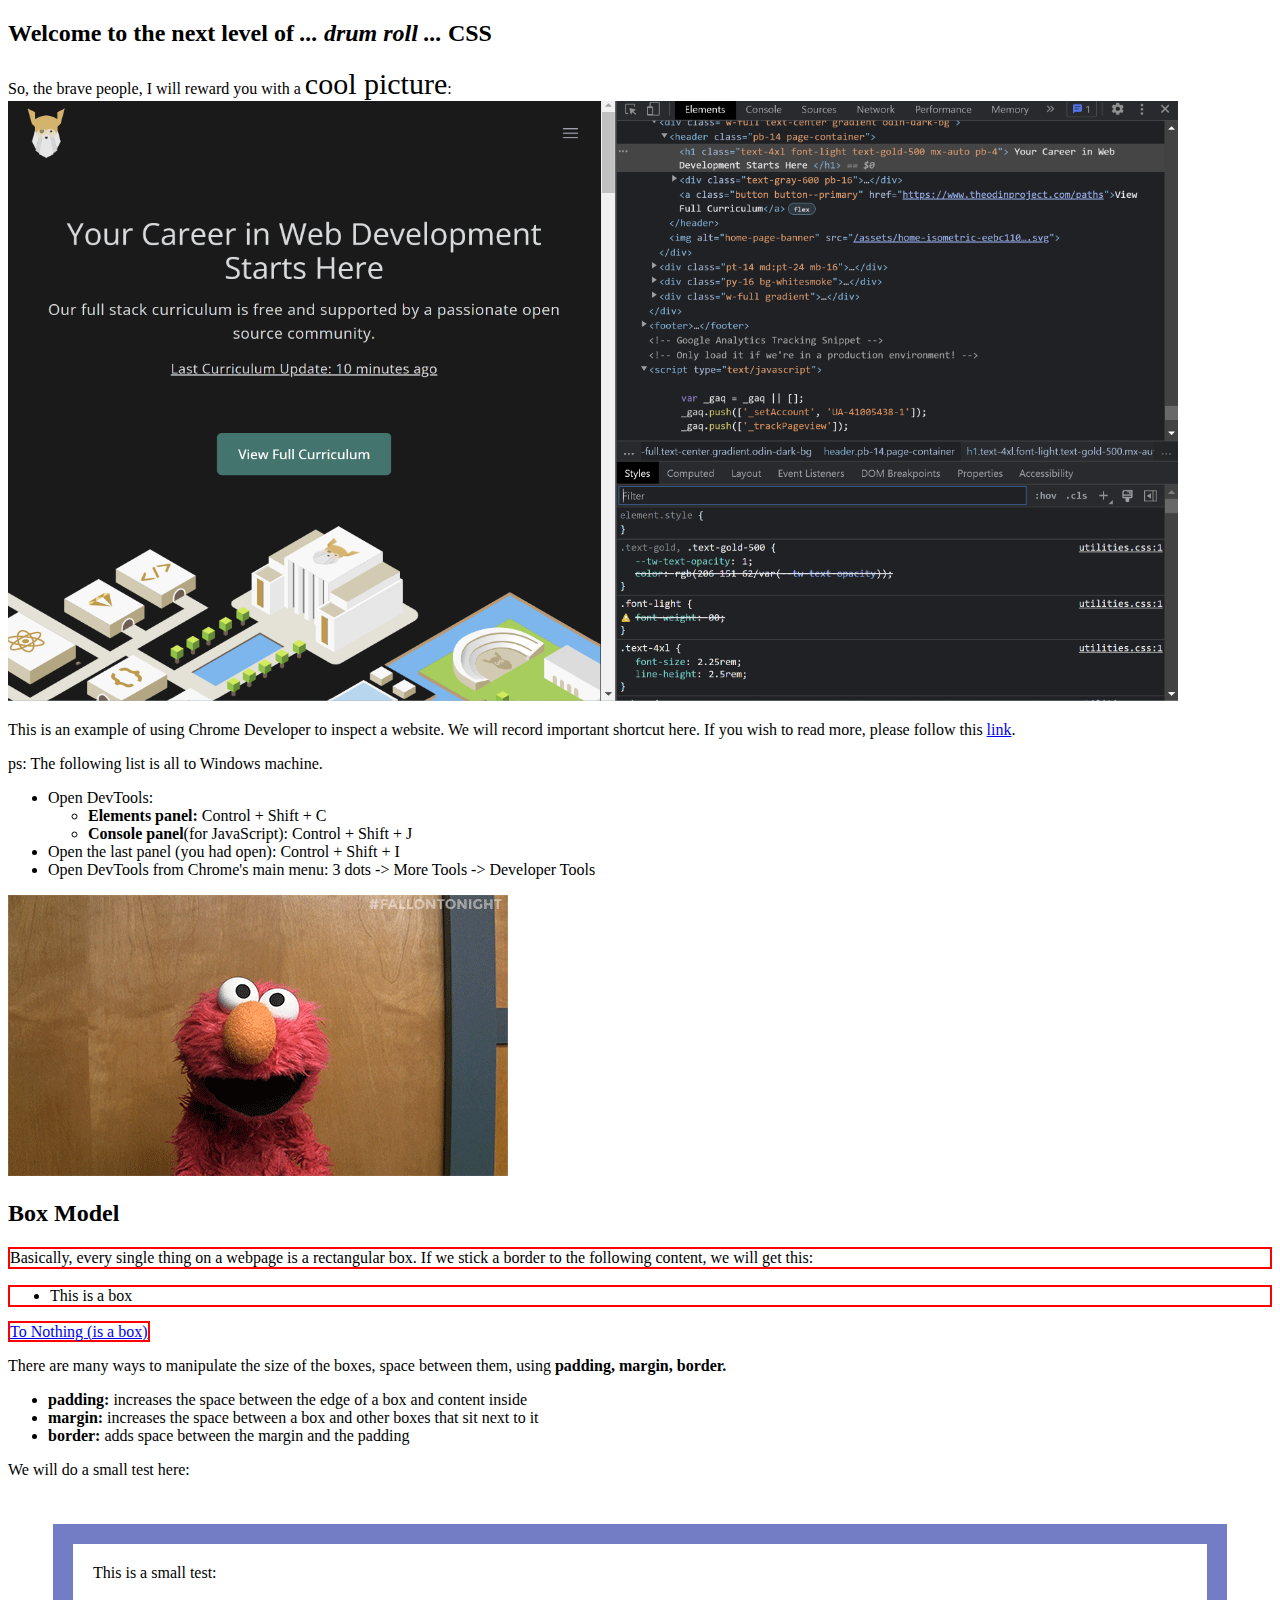
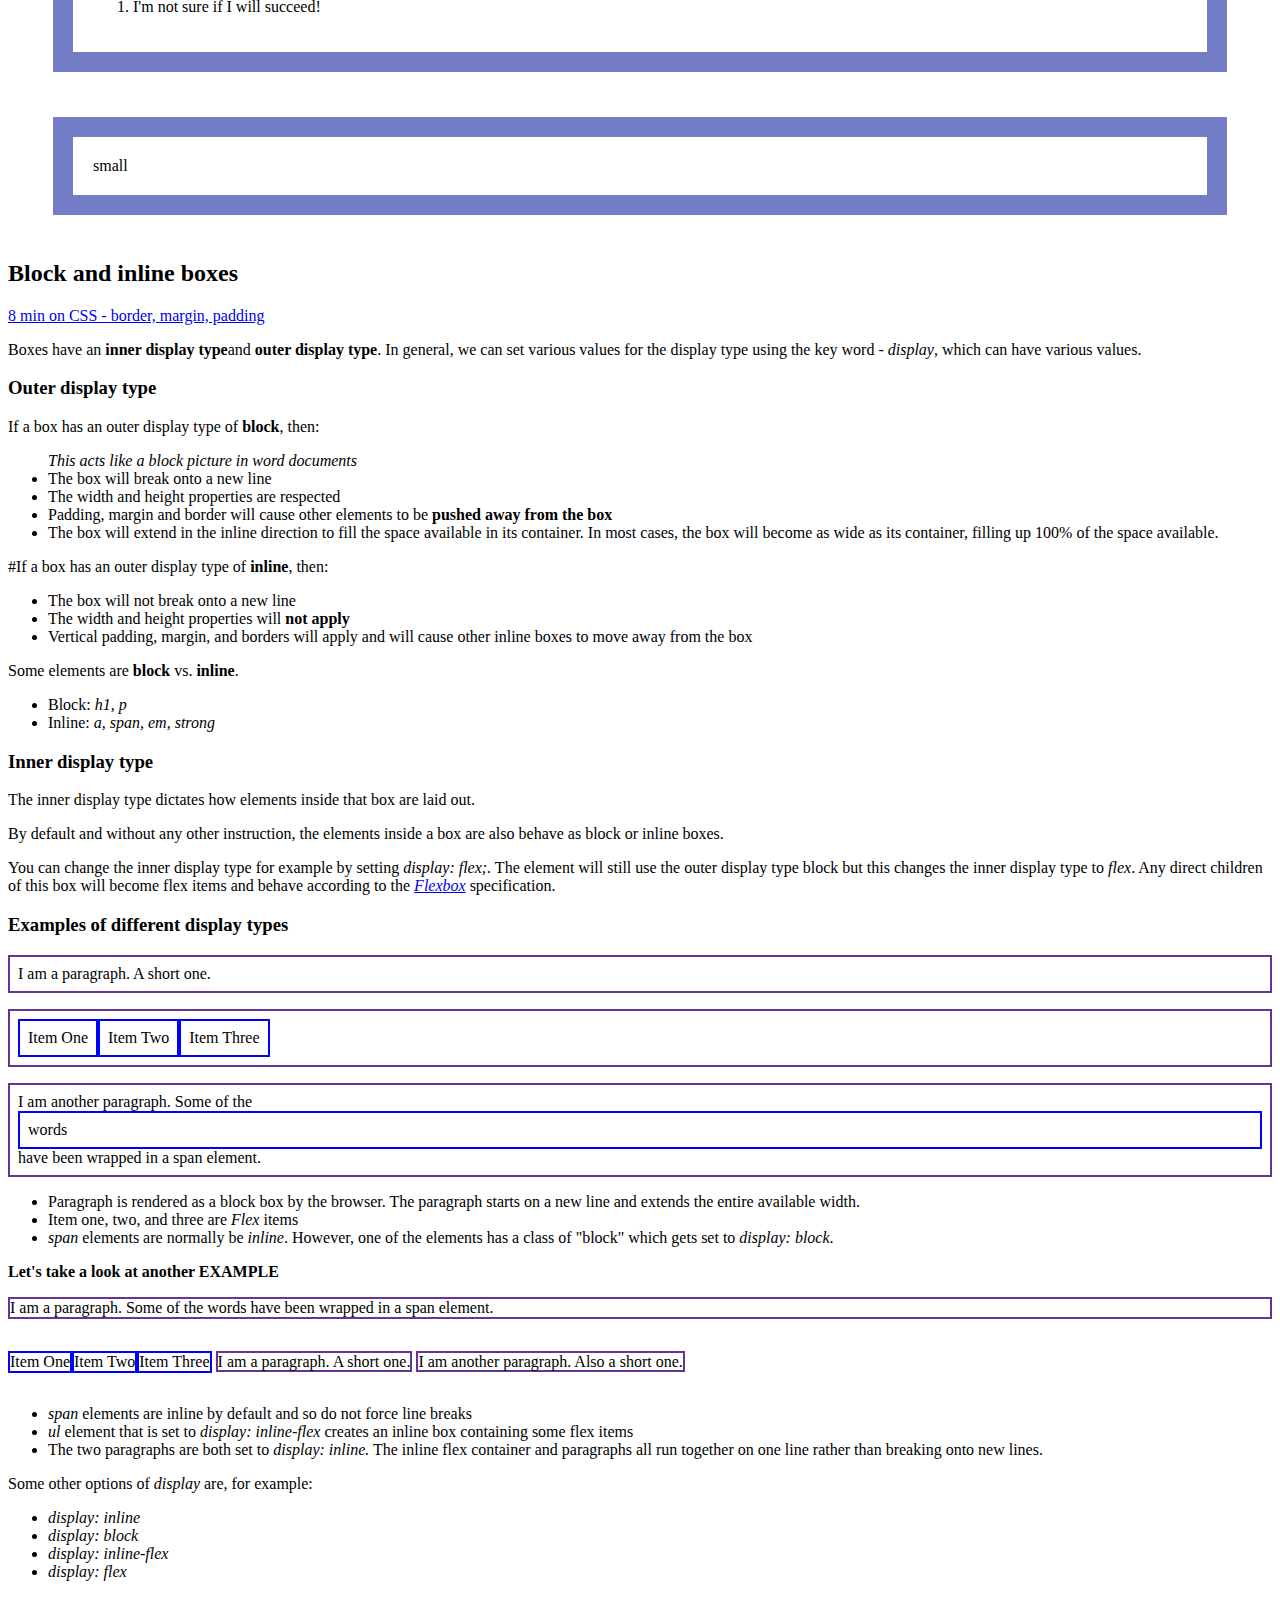
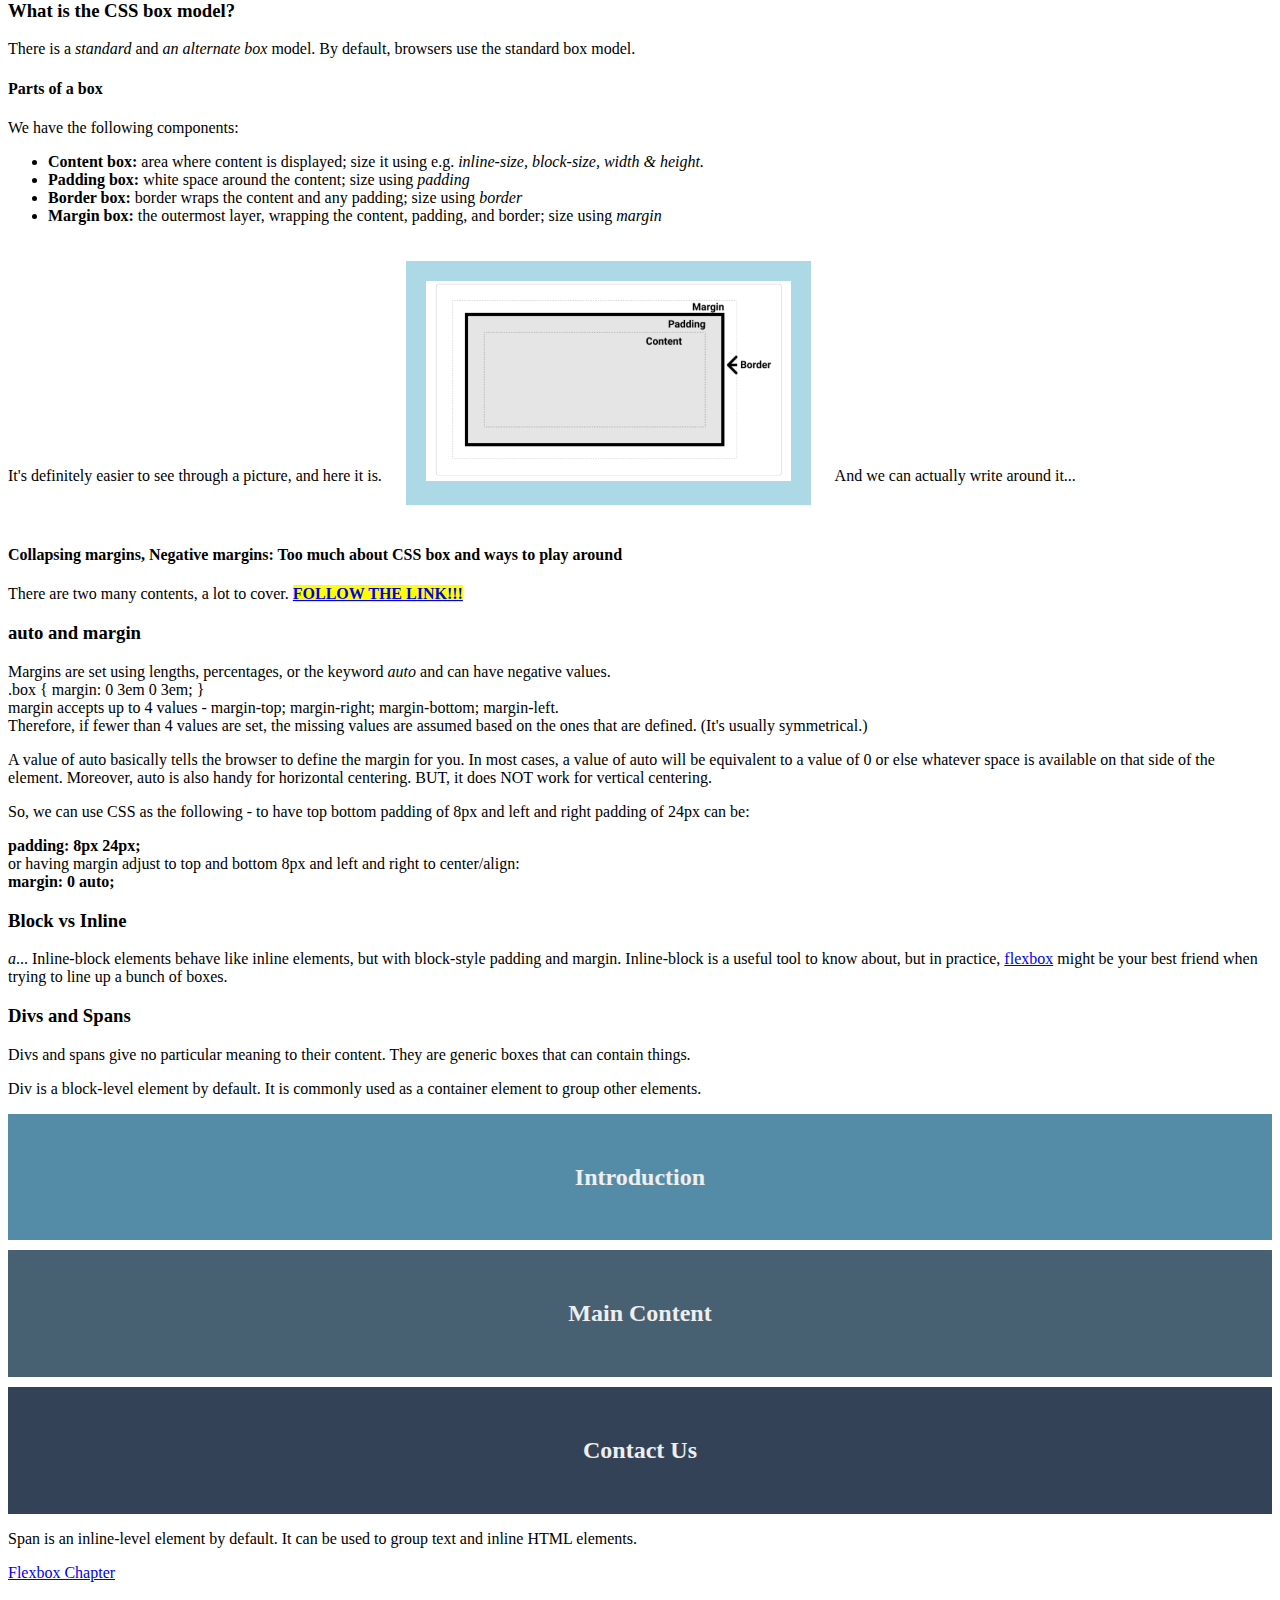
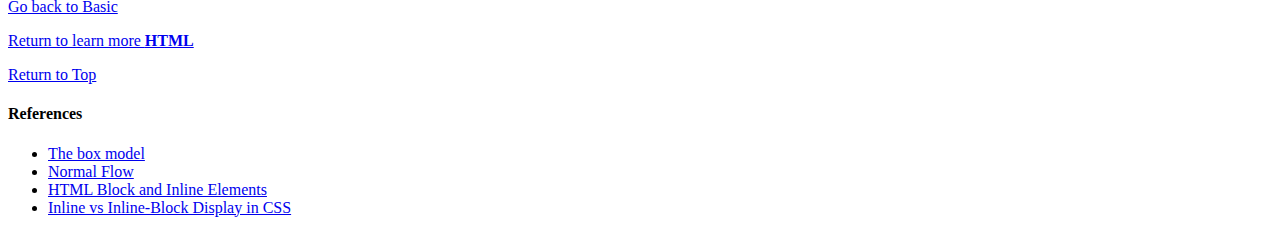
<file: css2.html>
<!DOCTYPE html>
<html lang="en">
<head>
    <meta charset="UTF-8">
    <meta http-equiv="X-UA-Compatible" content="IE=edge">
    <meta name="viewport" content="width=device-width, initial-scale=1.0">
    <link rel="stylesheet" href="./css/styles.css">
    <title>CSS2</title>
</head>
<body>
    <h2 id="top">Welcome to the next level of <em>... drum roll ...</em> <strong>CSS</strong></h2>
    <p>
        So, the brave people, I will reward you with a <span style="font-size: 30px;">cool picture</span>:
        <img style = "height: 600px; width:auto;" src="./PIC/cool.png">
    </p>
    <p>
        This is an example of using Chrome Developer to inspect a website. We will record important 
        shortcut here. If you wish to read more, please follow this <a href="https://developer.chrome.com/docs/devtools/">link</a>.
    </p>
    ps: The following list is all to Windows machine.
    <ul>
        <li>Open DevTools: 
            <ul>
                <li><strong>Elements panel:</strong> Control + Shift + C</li>
                <li><strong>Console panel</strong>(for JavaScript): Control + Shift + J</li>
            </ul>
        </li>
        <li>Open the last panel (you had open): Control + Shift + I</li>
        <li>Open DevTools from Chrome's main menu: 3 dots -> More Tools -> Developer Tools</li>
    </ul>

    <img src="./PIC/funny.gif">
    <h2>Box Model</h2>
    <p class="box">
        Basically, every single thing on a webpage is a rectangular box. If we stick a border to the following content,
        we will get this:
        <ul class="box">
            <li> This is a box</li>
        </ul>
        <a class="box" href="./css2.html">To Nothing (is a box)</a>
    </p>

    <p>
        There are many ways to manipulate the size of the boxes, space between them,
        using <strong>padding, margin, border.</strong>
        <ul>
            <li><strong>padding:</strong> increases the space between the edge of a box and content inside</li>
            <li><strong>margin:</strong> increases the space between a box and other boxes that sit next to it</li>
            <li><strong>border:</strong> adds space between the margin and the padding</li>
        </ul>
    </p>

    <p>
        We will do a small test here:
        <div id="box1">This is a small test: <ol><li>I'm not sure if I will succeed!</li></ol></ul></div> <div id="box2">small</div>
    </p>

    <h2>Block and inline boxes</h2>
    <p><a href="https://www.youtube.com/watch?v=rIO5326FgPE&ab_channel=WebDevSimplified">8 min on CSS - border, margin, padding</a></p>
    <p>
        Boxes have an <strong>inner display type</strong>and <strong>outer display type</strong>. In general, we can set various values for 
        the display type using the key word - <em>display</em>, which can have various values. 
    </p>

    <h3>Outer display type</h3>
    <p>
        If a box has an outer display type of <strong>block</strong>, then:
        <ul>
            <em>This acts like a block picture in word documents</em>
            <li>The box will break onto a new line</li>
            <li>The width and height properties are respected</li>
            <li>Padding, margin and border will cause other elements to be <strong>pushed away from the box</strong></li>
            <li>The box will extend in the inline direction to fill the space available in its container. In most cases, the box
                will become as wide as its container, filling up 100% of the space available. 
            </li>
        </ul>
    </p>
    <p>
        #If a box has an outer display type of <strong>inline</strong>, then:
        <ul>
            <li>The box will not break onto a new line</li>
            <li>The width and height properties will <strong>not apply</strong></li>
            <li>Vertical padding, margin, and borders will apply and will cause other 
                inline boxes to move away from the box
            </li>
        </ul>
    </p>

    <p>
        Some elements are <strong>block</strong> vs. <strong>inline</strong>.
        <ul>
            <li>Block: <em>h1, p</em></li>
            <li>Inline: <em>a, span, em, strong</em></li>
        </ul>
    </p>

    <h3>Inner display type</h3>
    <p>
        The inner display type dictates how elements inside that box are laid out.
    </p>
    <p>
        By default and without any other instruction, the elements inside a box are also 
        behave as block or inline boxes.
    </p>
    <p>
        You can change the inner display type for example by setting <em>display: flex;.</em> 
        The element will still use the outer display type block but this changes the inner display type to <em>flex</em>. 
        Any direct children of this box will become flex items and behave according to the <a href="./flexbox.html"><em>Flexbox</em></a> specification.
    </p>

    <h3>Examples of different display types</h3>
    <p class="example">I am a paragraph. A short one.</p>
        <ul class="example" id="list">
            <li class="list">Item One</li>
            <li class="list">Item Two</li>
            <li class="list">Item Three</li>
        </ul>
    <p class="example">I am another paragraph. Some of the <span class="block">words</span> have been wrapped in a <span>span element</span>.</p>
    <ul>
        <li>Paragraph is rendered as a block box by the browser. The paragraph starts on a new line and extends the entire available width.</li>
        <li>Item one, two, and three are <em>Flex</em> items </li>
        <li><em>span</em> elements are normally be <em>inline</em>. However, one of the elements has a class of "block" which gets set to <em>display: block</em>.</li>
    </ul>  

    <p><strong>Let's take a look at another EXAMPLE</strong></p>
    <p id="p1">
        I am a paragraph. Some of the
        <span id="sp1">words</span> have been wrapped in a
        <span id="sp2">span element</span>.
    </p>     
    <ul class="lt" id="ul1">
      <li class="item">Item One</li>
      <li class="item">Item Two</li>
      <li class="item">Item Three</li>
    </ul>
    <p class="inline">I am a paragraph. A short one.</p>
    <p class="inline">I am another paragraph. Also a short one.</p>

    <ul>
        <li><em>span</em> elements are inline by default and so do not force line breaks</li>
        <li><em>ul</em> element that is set to <em>display: inline-flex</em> creates an inline box
        containing some flex items</li>
        <li>The two paragraphs are both set to <em>display: inline.</em> The inline flex container and paragraphs all run together 
        on one line rather than breaking onto new lines.</li>
    </ul>

    <p>Some other options of <em>display</em> are, for example:</p>
    <ul>
        <li><em>display: inline</em></li>
        <li><em>display: block</em></li>
        <li><em>display: inline-flex</em></li>
        <li><em>display: flex</em></li>
    </ul>


    <h3>What is the CSS box model?</h3>
    <p>
        There is a <em>standard</em> and <em>an alternate box </em>
        model. By default, browsers use the standard box model.
    </p>

    <h4>Parts of a box</h4>
    <p>
        We have the following components:
        <ul>
            <li>
                <strong>Content box:</strong> area where content is displayed;
                size it using e.g. <em>inline-size, block-size, width & height.</em>
            </li>
            <li>
                <strong>Padding box:</strong> white space around the content; size using <em>padding</em>
            </li>
            <li>
                <strong>Border box:</strong> border wraps the content and any padding; size using <em>border</em>
            </li>
            <li>
                <strong>Margin box:</strong> the outermost layer, wrapping the content, padding, and border; size using <em>margin</em>
            </li>
        </ul>

        It's definitely easier to see through a picture, and here it is. <span id="cssbox"><img style="height: 200px;" src="PIC/css_box.png"></span>
        And we can actually write around it...
    </p>

    <h4>Collapsing margins, Negative margins: Too much about CSS box and ways to play around</h4>
    <p>
        There are two many contents, a lot to cover. 
        <strong><a href="https://developer.mozilla.org/en-US/docs/Learn/CSS/Building_blocks/The_box_model#examples_of_different_display_types"><span class="highlight">FOLLOW THE LINK!!!</span></a></strong>
    </p>


    <h3>auto and margin</h3>
    <p>
        Margins are set using lengths, percentages, or the keyword <em>auto</em> and can have negative values.
        <span style="display:block;">.box {
            margin: 0 3em 0 3em;
          }
        </span>
          <span style="display:block;">margin accepts up to 4 values - margin-top; margin-right; margin-bottom; margin-left.</span>
          Therefore, if fewer than 4 values are set, the missing values are assumed based on the ones that are defined. (It's usually symmetrical.)
    </p>

    <p>
        A value of auto basically tells the browser to define the margin for you. In most cases, a value of auto will be 
        equivalent to a value of 0 or else whatever space is available on that side of the element. Moreover, auto is also 
        handy for horizontal centering. BUT, it does NOT work for vertical centering.
    </p>

    <p>
        So, we can use CSS as the following - to have top bottom padding of 8px and left and right padding of 24px can be:
        <div><strong>padding: 8px 24px;</strong></div> or having margin adjust to top and bottom 8px and left and right to center/align: 
        <div><strong>margin: 0 auto;</strong></div>
    </p>



    <h3>Block vs Inline</h3>
    <p>
        <em>a</em>... Inline-block elements behave like inline elements, but with block-style padding and margin. Inline-block is 
        a useful tool to know about, but in practice, <a href="./flexbox.html">flexbox</a> might be your best friend when trying to line up a bunch of boxes.
    </p>

    <h3>Divs and Spans</h3>
    <p>
        Divs and spans give no particular meaning to their content. They are generic boxes that can contain things.
    </p>
    <p>
        Div is a block-level element by default. It is commonly used as a container element to group other elements.
    </p>

    <div class="introduction">
        <h2>Introduction</h2>
     </div>
     
     <div class="main-content">
        <h2>Main Content</h2>
     </div>
     
     <div class="contact-us">
        <h2>Contact Us</h2>
     </div>

    <p>
        Span is an inline-level element by default. It can be used to group text and inline
         HTML elements.
    </p>


    <p><a href="./flexbox.html">Flexbox Chapter</a></p>
    <p><a href="./cssbasic.html">Go back to Basic</a></p>
    <a href="./index.html">Return to learn more <strong>HTML</strong></a>
    <p><a href=#top>Return to Top</a></p>


    <h4>References</h4>
    <p id="ref">
        <ul>
            <li>
                <a href="https://developer.mozilla.org/en-US/docs/Learn/CSS/Building_blocks/The_box_model">The box model</a>
            </li>
            <li>
                <a href="https://developer.mozilla.org/en-US/docs/Learn/CSS/CSS_layout/Normal_Flow">Normal Flow</a>
            </li>
            <li>
                <a href="https://www.w3schools.com/html/html_blocks.asp">HTML Block and Inline Elements</a>
            </li>
            <li>
                <a href="https://www.digitalocean.com/community/tutorials/css-display-inline-vs-inline-block">Inline vs Inline-Block Display in CSS</a>
            </li>
        </ul>
    </p>
</body>
</html>
</file>
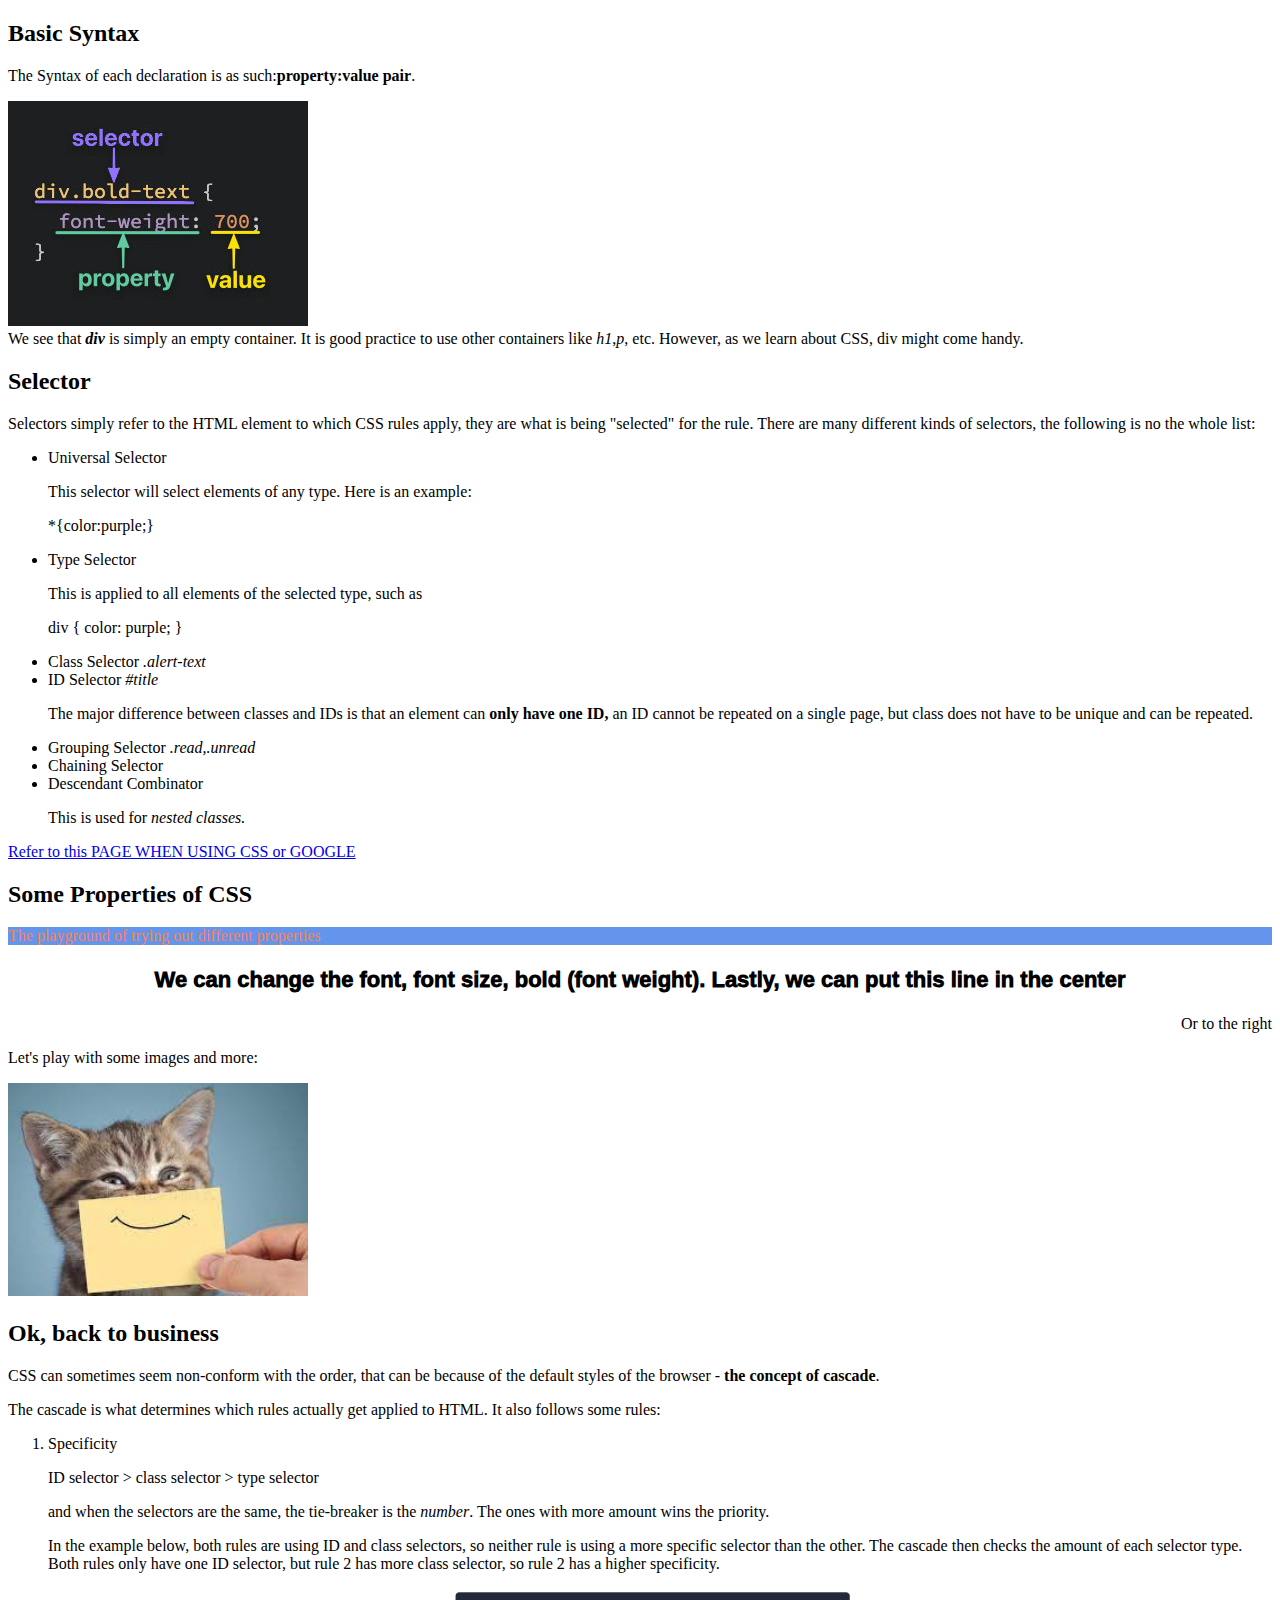
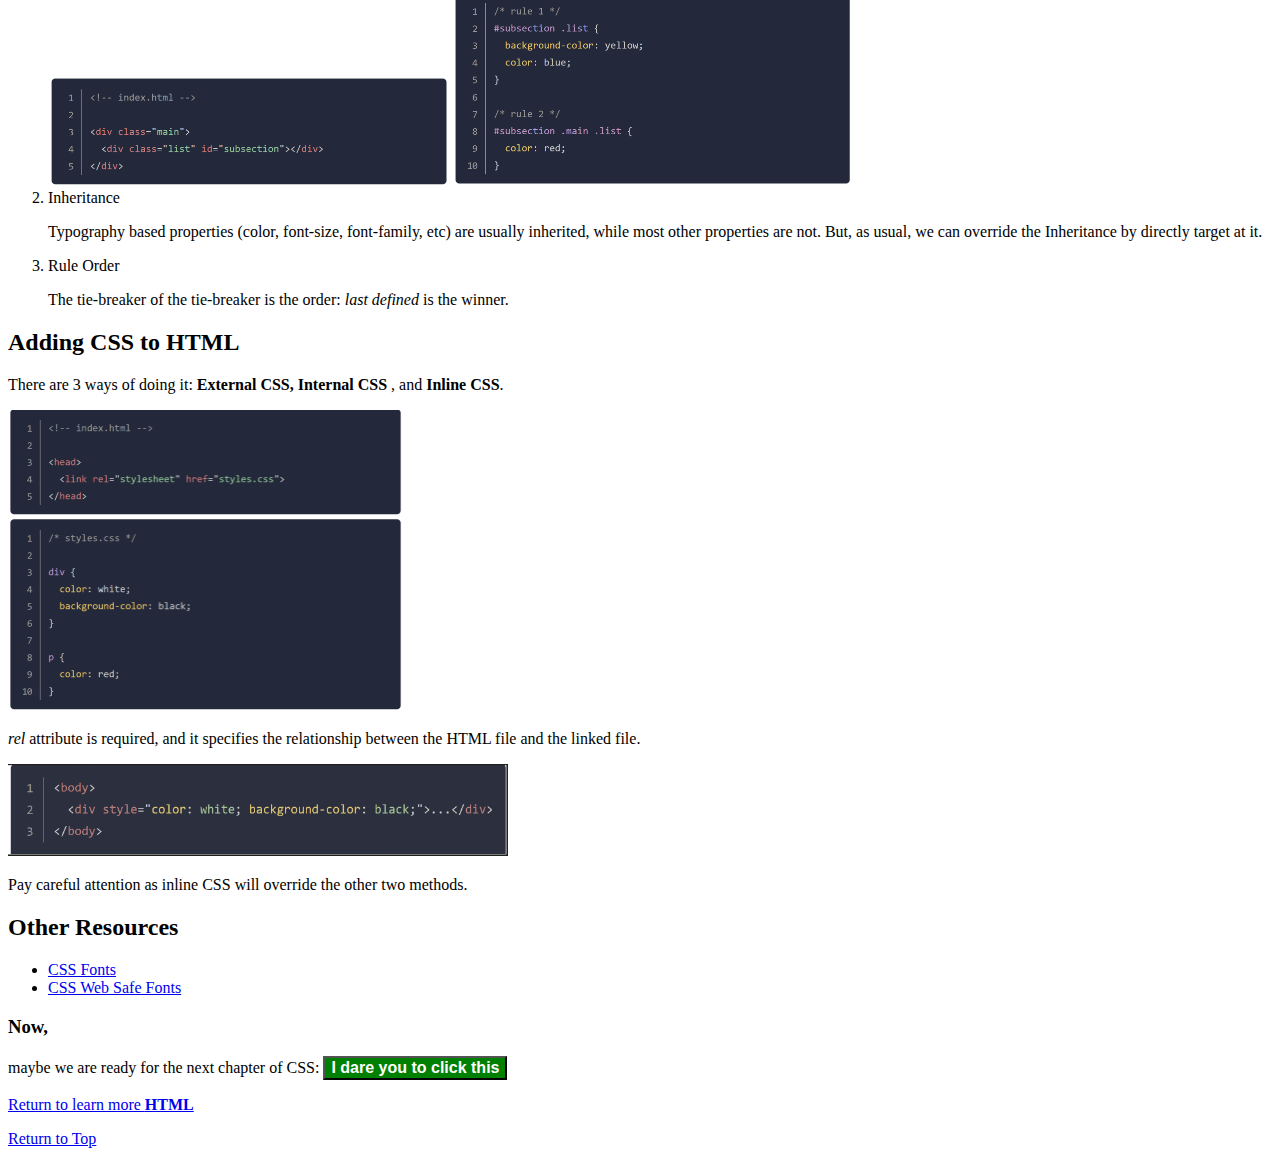
<file: cssbasic.html>
<!DOCTYPE html>
<html lang="en">
<head>
    <link rel="stylesheet" href="./css/styles.css">
    <meta charset="UTF-8">
    <title>CSS</title>
</head>
<body>
    <h2 id="top">Basic Syntax</h2>
    <p>
        The Syntax of each declaration is as such:<strong>property:value pair</strong>.
    </p>
    <img src="./PIC/css_syntax.jpg">

    <div>
        We see that <strong><em>div</em></strong> is simply an empty container. It
    is good practice to use other containers like <em>h1</em>,<em>p</em>, etc. However,
    as we learn about CSS, div might come handy. 
    </div>

    <h2>Selector</h2>
    <p>
        Selectors simply refer to the HTML element to which CSS rules apply, they are what is 
        being "selected" for the rule. There are many different kinds of selectors, the following 
        is no the whole list:
        <ul>
            <li>Universal Selector</li>
            <p>This selector will select elements of any type. Here is an example:</p>
            <p>
                *{color:purple;}
            </p>

            <li>Type Selector</li>
            <p>This is applied to all elements of the selected type, such as </p>
            <p>
                div {
                    color: purple;
                }
            </p>

            <li>Class Selector <em>.alert-text</em></li>
            <li>ID Selector <em>#title</em></li>
                <p>
                    The major difference between classes and IDs is that an element can <strong>only have one ID,</strong>
                    an ID cannot be repeated on a single page, but class does not have to be unique and can be repeated.
                </p>
            <li>Grouping Selector <em>.read,.unread</em></li>
            <li>Chaining Selector</li>
            <li>Descendant Combinator</li>
                <p>
                    This is used for <em>nested classes.</em>
                </p>
        </ul>
    </p>

    <p>
        <a href="https://www.theodinproject.com/lessons/foundations-css-foundations">Refer to this PAGE WHEN USING CSS or GOOGLE</a>
    </p>

    <h2>Some Properties of CSS</h2>
        <p id="try1" style="color:coral; background-color:cornflowerblue">The playground of trying out different properties</p>
        <p id="try2">We can change the font, font size, bold (font weight). Lastly, we can put this line in the center</p>
        <p class="toRight">Or to the right</p>
        <p>Let's play with some images and more:</p>
        <img id="try3" src="./PIC/fun.jpg">


    <h2>Ok, back to business</h2>
    <p>
        CSS can sometimes seem non-conform with the order, that can be because of the default styles 
        of the browser - <strong>the concept of cascade</strong>.
    </p>
    <p>
        The cascade is what determines which rules actually get applied to HTML. It also
        follows some rules:
        <ol>
            <li>Specificity</li>
            <p>ID selector > class selector > type selector</p>
            <p>and when the selectors are the same, the tie-breaker is the <em>number</em>. The ones with
            more amount wins the priority.</p>
            <p>In the example below, both rules are using ID and class selectors, so neither rule is using
                 a more specific selector than the other. The cascade then checks the amount of each selector type.
                Both rules only have one ID selector, but rule 2 has more class selector, so rule 2 has a higher specificity.</p>
            <img style="width: 400px; height: auto;" src="./PIC/cascade_1.png">
            <img style="width: 400px; height: auto;" src="./PIC/cascade_2.png">
                <li>Inheritance</li>
            <p>
                Typography based properties (color, font-size, font-family, etc) are usually inherited,
                while most other properties are not. But, as usual, we can override the Inheritance by directly
                target at it. 
            </p>
            <li>Rule Order</li>
            <p>
                The tie-breaker of the tie-breaker is the order: <em>last defined</em> is the winner.
            </p>
        </ol>
    </p>

    <h2>Adding CSS to HTML</h2>
    <p>
        There are 3 ways of doing it: <strong>External CSS, Internal CSS </strong>, and <strong> Inline CSS</strong>.
    </p>
    <img class="csstohtml" src="./PIC/external.png">
    <p>
        <em>rel</em> attribute is required, and it specifies the relationship between the HTML file and the linked file.
    </p>

    <img class="csstohtml large" src="./PIC/inline.png">
    <p>Pay careful attention as inline CSS will override the other two methods.</p>
    
    <h2>Other Resources</h2>
    <ul>
        <li>
            <a href="https://www.w3schools.com/Css/css_font.asp"> CSS Fonts</a> 
        </li>
        <li>
            <a href="https://www.w3schools.com/cssref/css_websafe_fonts.asp">CSS Web Safe Fonts</a>
        </li>
    </ul>

    
    <h3>Now,</h3>
    <p>
        maybe we are ready for the next chapter of CSS:
        <a href="./css2.html"><button> I dare you to click this </button></a>
    </p>
    <p>
        <a href="./index.html">Return to learn more <strong>HTML</strong></a>
    </p>
    <p>
        <a href=#top>Return to Top</a>
    </p>
</body>

</html>
</file>
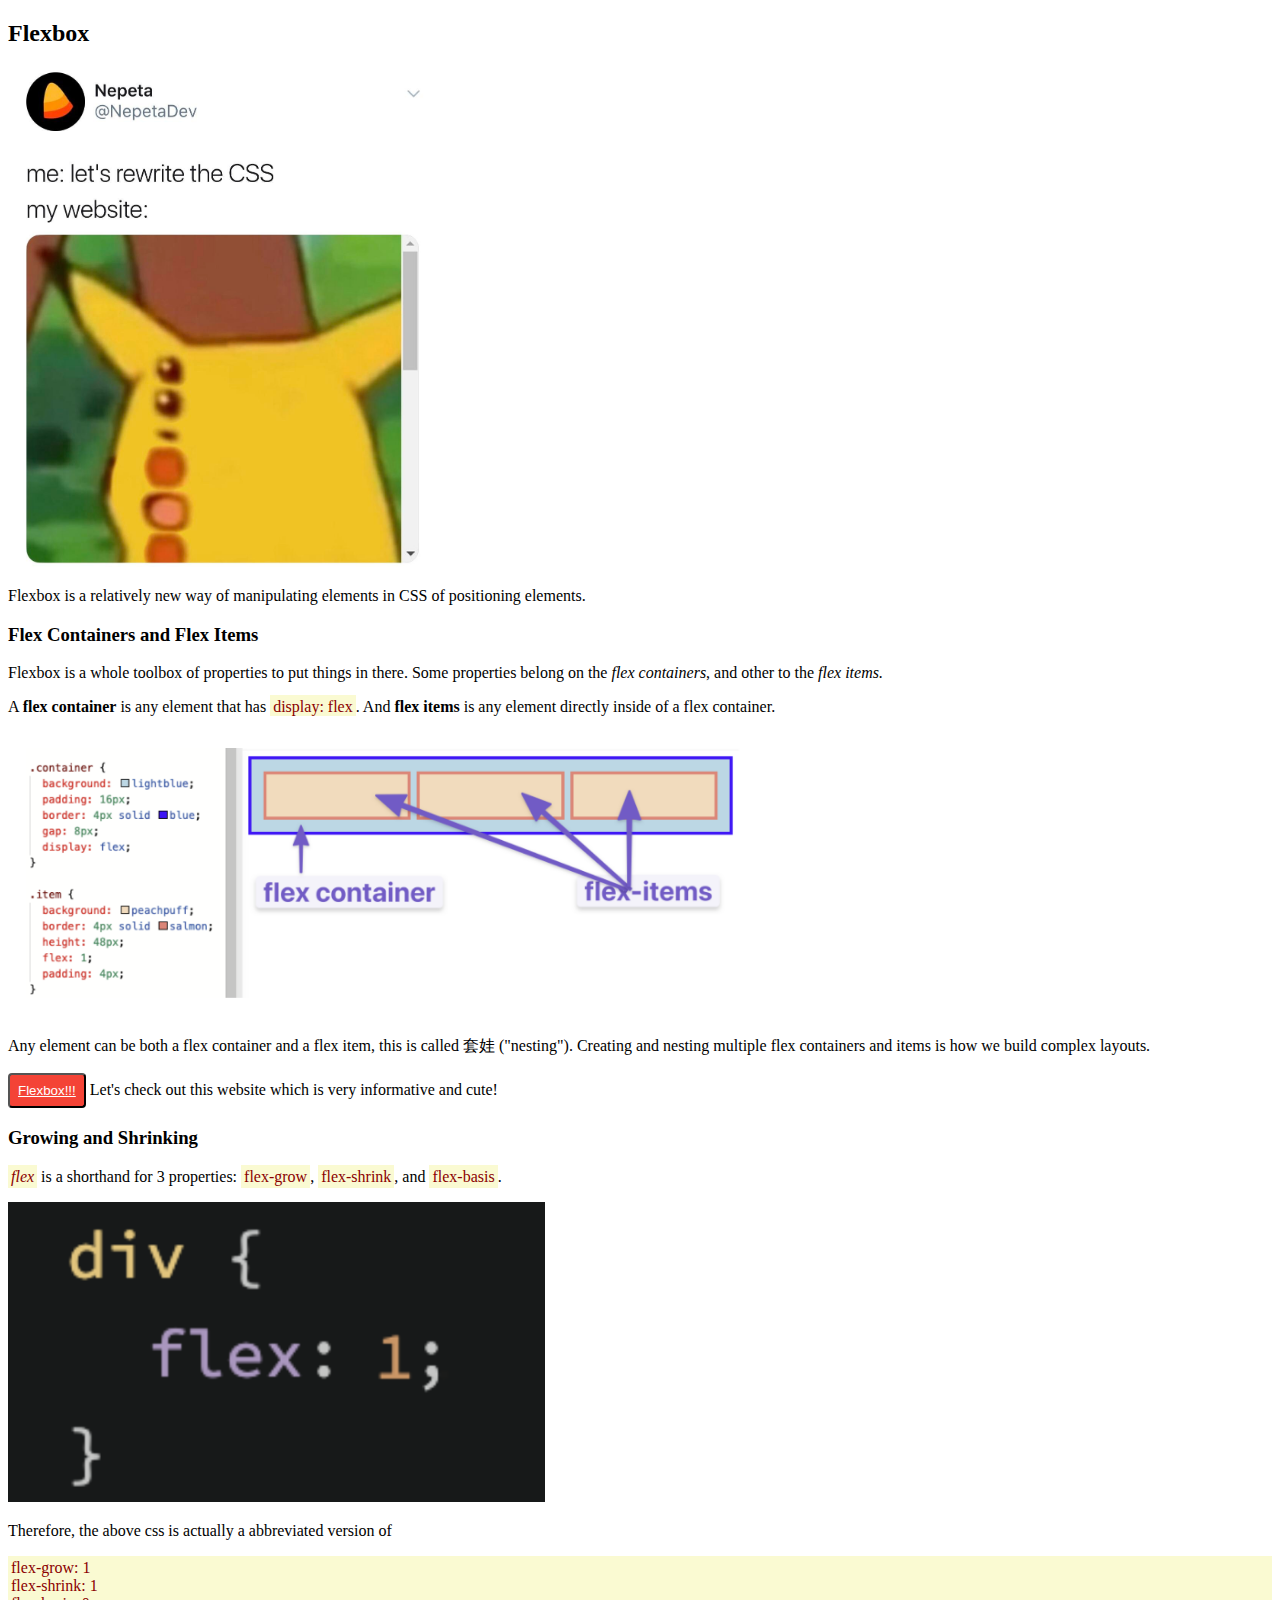
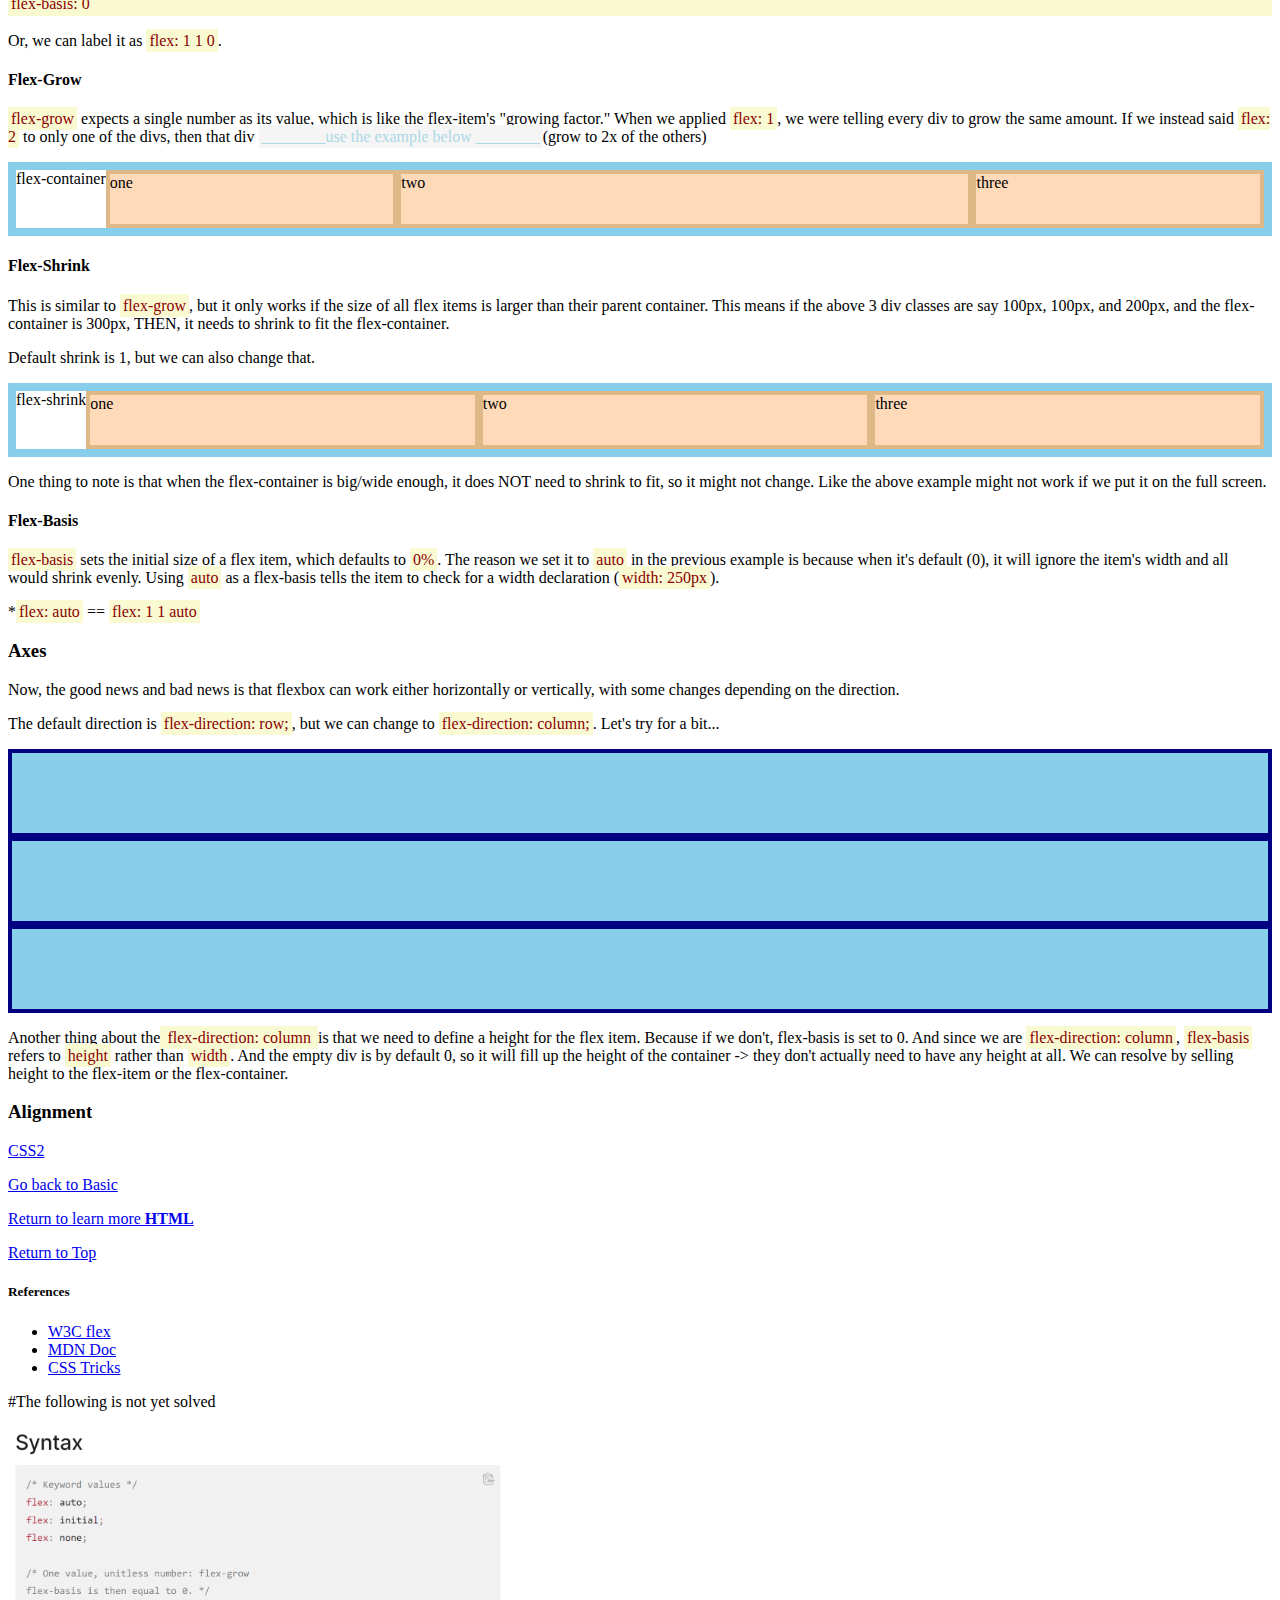
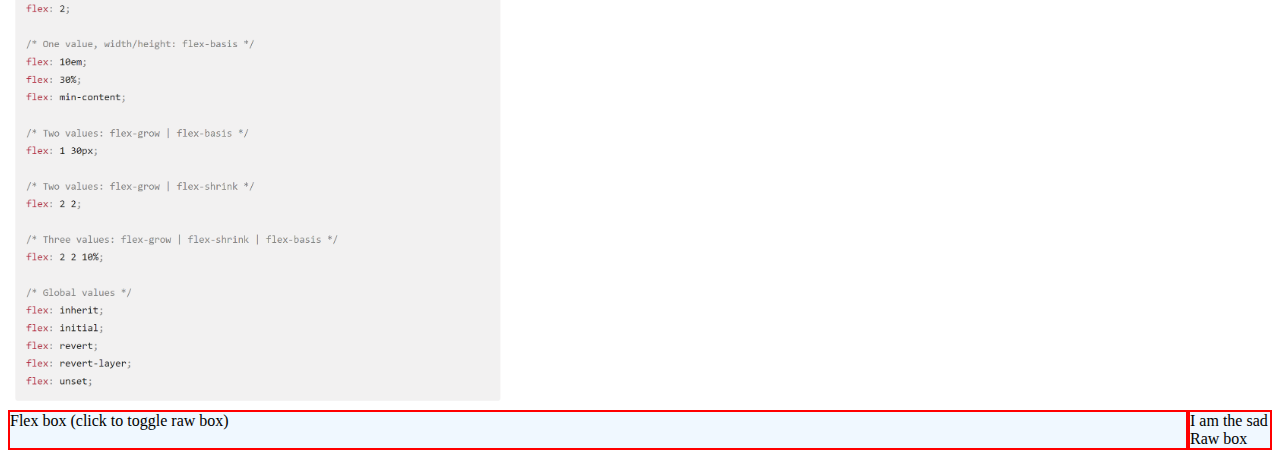
<file: flexbox.html>
<!DOCTYPE html>
<html lang="en">
<head>
    <meta charset="UTF-8">
    <meta http-equiv="X-UA-Compatible" content="IE=edge">
    <meta name="viewport" content="width=device-width, initial-scale=1.0">
    <link rel="stylesheet" href="./css/flexstyles.css">
    <title>Flexbox</title>
</head>
<body>
    <h2 id="top">Flexbox</h2>
    <img id="meme" src="./PIC/cssmeme.jpg">
    <p>
        Flexbox is a relatively new way of manipulating elements in CSS of positioning elements.
    </p>

    <h3>Flex Containers and Flex Items</h3>
    <p>
        Flexbox is a whole toolbox of properties to put things in there. Some properties belong on the 
        <em>flex containers</em>, and other to the <em>flex items.</em>
    </p>

    <p>
        A <strong>flex container</strong> is any element that has <span>display: flex</span>. And <strong>flex items
        </strong> is any element directly inside of a flex container.
        <img style="height: 300px ;" src="./PIC/flexbox1.png">
    </p>
    <p>
        Any element can be both a flex container and a flex item, this is called 套娃 ("nesting"). Creating and nesting 
        multiple flex containers and items is how we build complex layouts.
    </p>

    <p>
        <button><a id="flexboxlink" href="https://www.internetingishard.com/html-and-css/flexbox/">Flexbox!!!</a></button>
        Let's check out this website which is very informative and cute!
    </p>


    <h3>Growing and Shrinking</h3>
    <p>
        <span><em>flex</em></span> is a shorthand for 3 properties: <span>flex-grow</span>, <span>flex-shrink</span>, 
        and <span>flex-basis</span>.
    </p>

    <img style="height: 300px; width: auto" src="./PIC/flexshort.png">
    <p>
        Therefore, the above css is actually a abbreviated version of 
        <ul style="background-color: lightgoldenrodyellow;
        color: darkred;
        padding: 3px;">
            <li>flex-grow: 1</li>
            <li>flex-shrink: 1</li>
            <li>flex-basis: 0</li>
        </ul>
        Or, we can label it as <span>flex: 1 1 0</span>.
    </p> 

    <h4>Flex-Grow</h4>
    <p>
        <span>flex-grow</span> expects a single number as its value, which is like the flex-item's "growing factor." 
        When we applied <span>flex: 1</span>, we were telling every div to grow the same amount. If we instead said <span>flex: 2</span>
         to only one of the divs, then that div <span id="hint">________use the example below ________</span>(grow to 2x of the others)
    </p>

    <div class="flex-container"> flex-container
        <div class="one">one</div>
        <div class="two">two</div>
        <div class="three">three</div>
    </div>


    <h4>Flex-Shrink</h4>
    <p>
        This is similar to <span>flex-grow</span>, but it only works if the size of all flex items is larger than their parent container. 
        This means if the above 3 div classes are say 100px, 100px, and 200px, and the flex-container is 300px, THEN, it needs to shrink to fit
        the flex-container. 
    </p>
    <p>
        Default shrink is 1, but we can also change that. 
    </p>

    <div class="flex-shrink"> flex-shrink
        <div class="one">one</div>
        <div class="two">two</div>
        <div class="three">three</div>
    </div>

    <p>
        One thing to note is that when the flex-container is big/wide enough, it does NOT need to shrink to fit, so it might not change.
        Like the above example might not work if we put it on the full screen.
    </p>

    <h4>Flex-Basis</h4>
    <p>
        <span>flex-basis</span> sets the initial size of a flex item, which defaults to <span>0%</span>. The reason we set it to <span>auto</span> 
        in the previous example is because when it's default (0), it will ignore the item's width and all would shrink evenly. Using <span>auto</span> 
        as a flex-basis tells the item to check for a width declaration (<span>width: 250px</span>).
    </p>

    <p>*<span>flex: auto</span> == <span>flex: 1 1 auto</span></p>

    <h3>Axes</h3>
    <P>
        Now, the good news and bad news is that flexbox can work either horizontally or vertically, with some changes depending on the direction.
    </P>

    <p>
        The default direction is <span>flex-direction: row;</span>, but we can change to <span>flex-direction: column;</span>. Let's try for a bit...
    </p>

    <div class="flexcolumn">
        <div></div>
        <div></div>
        <div></div>
    </div>

    <p>
        Another thing about the<span> flex-direction: column </span> is that we need to define a height for the flex item. Because if we don't, flex-basis 
        is set to 0. And since we are <span>flex-direction: column</span>, <span>flex-basis</span> refers to <span>height</span> rather than <span>width</span>. 
        And the empty div is by default 0, so it will fill up the height of the container -> they don't actually 
        need to have any height at all. We can resolve by selling height to the flex-item or the flex-container.
    </p>

    <h3>Alignment</h3>

    <p><a href="./css2.html">CSS2</a></p>
    <p><a href="./cssbasic.html">Go back to Basic</a></p>
    <p><a href="./index.html">Return to learn more <strong>HTML</strong></a></p>
    <p><a href=#top>Return to Top</a></p>



    <h5>References</h5>
    <ul>
        <li><a href="https://www.w3.org/TR/css-flexbox-1/#flex-common">W3C flex</a></li>
        <li><a href="https://developer.mozilla.org/en-US/docs/Web/CSS/flex">MDN Doc</a></li>
        <li><a href="https://css-tricks.com/understanding-flex-grow-flex-shrink-and-flex-basis/">CSS Tricks</a></li>
    </ul>

    <p>#The following is not yet solved</p>
    <img style="width:500px;"src="./PIC/flexsyntax.png">
    <div class="flex-attempt">
        <div class="flex-item" id="flex"> Flex box (click to toggle raw box)</div>
        <div class="raw-item" id="raw"> I am the sad Raw box</div>
    </div>

</body>
</html>
</file>
<file: css/styles.css>
#try2{
    font-size: 22px;
    font-family: sans-serif;
    font-weight: 1000;
    text-align: center;
}

.toRight{
    text-align: end;
}

#try3{
    height: auto;
    width: 300px;

}

.csstohtml{
    height: 300px;
    width: auto;
}

.csstohtml.large{
    height:auto;
    width: 500px;
}

button{
    background-color: green;
    color: white;
    font-size: medium;
    font-weight: 800;
}


/* ------------------css2.html---------------*/

.box{
    border: 2px solid red;
}

#box1,#box2{
    border: 20px solid rgb(115, 125, 198);
    padding: 20px;
    margin: 45px;
}

#ref{
    font-size: 5px;
    font-style: italic;
}



/*-----------------example code NO. 1---------------*/
.example{
  border: 2px solid rebeccapurple;
  padding: .5em;
}

.block,
.list{
  border: 2px solid blue;
  padding: .5em;
}

#list{
  display: flex;
  list-style: none;
}

.block {
  display: block;
}      

/*-----------------example code NO. 2---------------*/

#p1, #ul1 .lt, .inline{
    border: 2px solid rebeccapurple;
}

#span1, #span2, .item{
    border: 2px solid blue;
}

#ul1{
    display: inline-flex;
    list-style: none;
    padding: 0;
}

.inline{
    display: inline;
}

/*----------------------------------------------------*/
#cssbox{
    margin: 20px;
    padding: 20px;
    background-color: lightblue;
    border: 2px skyblue;
    display: inline-block;

}


.introduction, .main-content, .contact-us{
    padding: 30px;
    text-align: center;
    margin-bottom: 10px;
    color: #EEEEEE;
}

.introduction{
    background-color: #548CA8;
}

.main-content{
    background-color: #476072;
}

.contact-us{
    background-color: #334257;
}


.highlight{
    background-color: yellow;
}
</file>
<file: css/flexstyles.css>
/*---------------Flexbox.html-------------------*/
#meme{
    height: 500px;
    width: auto;
}

span{
    background-color: lightgoldenrodyellow;
    color: darkred;
    padding: 3px;
}

button{
    background-color: #F44336;
    border-radius: 4px;
    display: inline-block;
    padding: 8px;
}

button:hover{
    background-color: beige;
    box-shadow: 0 12px 16px 0 rgba(0,0,0,0.24), 0 17px 50px 0 rgba(0,0,0,0.19);
}

#flexboxlink{
    color: white;
}


.flex-container{
    display: flex;
    border: 8px solid skyblue;
}

.flex-container div{
    background: peachpuff;
    border: 4px solid burlywood;
    height: 50px;
    flex: 1;
}

.flex-container .two{
    flex:2;
}


#hint{
    color: lightblue;
    background-color: whitesmoke;
}



.flex-shrink{
    display: flex;
    border: 8px solid skyblue;
}

.flex-shrink div{
    background: peachpuff;
    border: 4px solid burlywood;
    height: 50px;
    width: 250px;
    flex: 1 1 auto;
}

.flex-shrink .three{
    flex-shrink:0;
}


.flex-attempt{
    display: flex;
    flex-direction: row;
}

.flex-attempt div{
    border: 2px solid red;
    background-color: aliceblue;
}


.flex-attempt > .flex-item{
    flex: auto;
}

.flex-attempt > .raw-item{
    width: 5rem;
}


.flexcolumn{
    display: flex;
    flex-direction: column;
}

.flexcolumn div{
    border: 4px solid navy;
    background-color: skyblue;
    height: 80px;
    flex: 1 1 auto;
}
</file>
